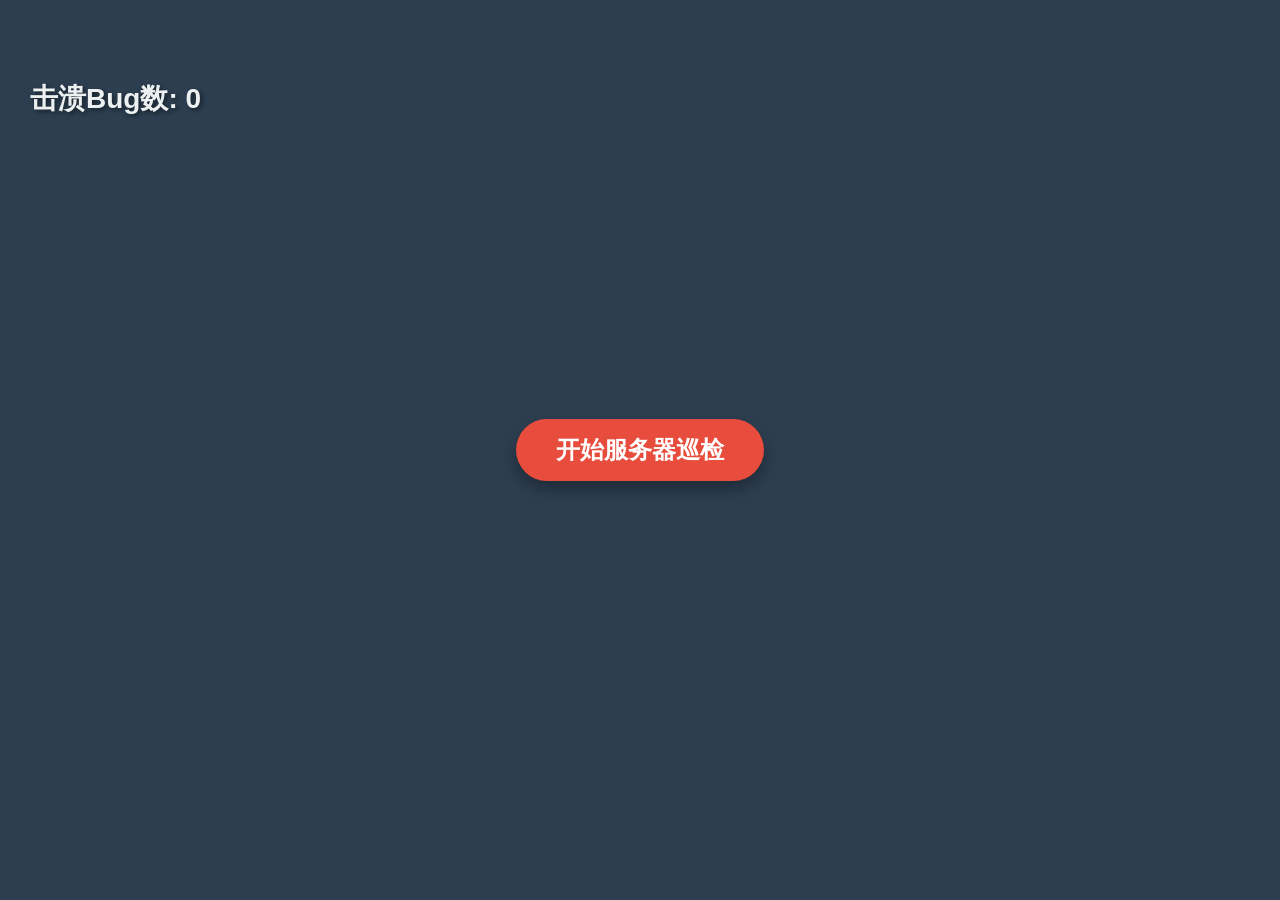
<file: index.html>
<!DOCTYPE html>
<html lang="zh-CN">
<head>
    <meta charset="UTF-8">
    <meta name="viewport" content="width=device-width, initial-scale=1.0, maximum-scale=1.0, user-scalable=no">
    <title>Hical的5050计划测试 - 极客快跑</title>
    <style>
        body, html { 
            margin: 0; padding: 0; width: 100%; height: 100%; 
            overflow: hidden; background-color: #2c3e50; 
            touch-action: none; font-family: 'Segoe UI', Tahoma, Geneva, Verdana, sans-serif; 
        }
        /* 按照规范预留安全区 */
        .safe-top { position: absolute; top: 0; left: 0; width: 100%; height: 60px; pointer-events: none; z-index: 10; }
        .safe-capsule { position: absolute; top: 0; right: 0; width: 160px; height: 100px; pointer-events: none; z-index: 10; }
        .safe-bottom { position: absolute; bottom: 0; left: 0; width: 100%; height: 60px; pointer-events: none; z-index: 10; }
        
        #gameCanvas { display: block; width: 100%; height: 100%; }
        #ui { 
            position: absolute; top: 80px; left: 30px; 
            font-size: 28px; font-weight: bold; color: #ecf0f1; 
            z-index: 5; pointer-events: none; text-shadow: 2px 2px 4px rgba(0,0,0,0.5);
        }
        #startBtn { 
            position: absolute; top: 50%; left: 50%; transform: translate(-50%, -50%); 
            padding: 15px 40px; font-size: 24px; font-weight: bold;
            background-color: #e74c3c; color: white; border: none; 
            border-radius: 50px; box-shadow: 0 8px 15px rgba(0,0,0,0.3); 
            z-index: 20; cursor: pointer; transition: transform 0.1s;
        }
        #startBtn:active { transform: translate(-50%, -50%) scale(0.95); }
    </style>
</head>
<body>
    <div class="safe-top"></div>
    <div class="safe-capsule"></div>
    <div class="safe-bottom"></div>
    
    <div id="ui">击溃Bug数: <span id="score">0</span></div>
    <button id="startBtn">开始服务器巡检</button>
    <canvas id="gameCanvas"></canvas>

    <script>
        // 引用指定的 CDN 音效
        const sndJump = new Audio('https://img.ssl.q1.com/gpt/sound/jump.wav');
        const sndOver = new Audio('https://img.ssl.q1.com/gpt/sound/gameover.wav');
        const sndLevelUp = new Audio('https://img.ssl.q1.com/gpt/sound/random/levelup.wav');

        const canvas = document.getElementById('gameCanvas');
        const ctx = canvas.getContext('2d');
        const startBtn = document.getElementById('startBtn');
        const scoreEl = document.getElementById('score');

        let width, height;
        let player = { x: 80, y: 0, width: 40, height: 40, vy: 0, gravity: 0.6, jumpPower: -12, isGrounded: false };
        let obstacles = [];
        let score = 0;
        let isPlaying = false;
        let frameCount = 0;
        let gameSpeed = 5;

        // 响应屏幕尺寸变化
        function resize() {
            width = window.innerWidth;
            height = window.innerHeight;
            canvas.width = width;
            canvas.height = height;
            if(!isPlaying) player.y = height - 60 - player.height;
        }
        window.addEventListener('resize', resize);
        resize();

        // 玩家跳跃逻辑
        function jump(e) {
            if (!isPlaying) return;
            // 防止触发按钮点击等默认事件
            if(e && e.target === startBtn) return; 
            
            if (player.isGrounded) {
                player.vy = player.jumpPower;
                player.isGrounded = false;
                sndJump.currentTime = 0;
                sndJump.play().catch(()=>{});
            }
        }

        // 绑定移动端触控和 PC 端鼠标点击
        window.addEventListener('touchstart', jump, {passive: false});
        window.addEventListener('mousedown', jump);

        // 生成障碍物（代表服务器Bug）
        function spawnObstacle() {
            let obsHeight = 30 + Math.random() * 50;
            obstacles.push({
                x: width,
                y: height - 60 - obsHeight,
                width: 30,
                height: obsHeight,
                passed: false
            });
        }

        function update() {
            if (!isPlaying) return;
            frameCount++;

            // 玩家重力物理
            player.vy += player.gravity;
            player.y += player.vy;

            // 地板碰撞检测（扣除底部60px安全区）
            let floorY = height - 60 - player.height;
            if (player.y >= floorY) {
                player.y = floorY;
                player.vy = 0;
                player.isGrounded = true;
            }

            // 控制障碍物生成频率
            let spawnRate = Math.max(50, 100 - Math.floor(score * 2));
            if (frameCount % spawnRate === 0) spawnObstacle();

            for (let i = obstacles.length - 1; i >= 0; i--) {
                let obs = obstacles[i];
                obs.x -= gameSpeed;

                // 碰撞检测
                if (player.x < obs.x + obs.width &&
                    player.x + player.width > obs.x &&
                    player.y < obs.y + obs.height &&
                    player.height + player.y > obs.y) {
                        gameOver();
                }

                // 计分逻辑
                if (!obs.passed && obs.x + obs.width < player.x) {
                    obs.passed = true;
                    score++;
                    scoreEl.innerText = score;
                    // 每 5 分提速并播放升级音效
                    if (score % 5 === 0) {
                        gameSpeed += 0.5;
                        sndLevelUp.currentTime = 0;
                        sndLevelUp.play().catch(()=>{});
                    }
                }

                // 移除屏幕外的障碍物
                if (obs.x + obs.width < 0) obstacles.splice(i, 1);
            }
        }

        function draw() {
            ctx.clearRect(0, 0, width, height);
            
            // 绘制赛道/地板
            ctx.fillStyle = '#34495e';
            ctx.fillRect(0, height - 60, width, 60);
            ctx.fillStyle = '#1abc9c';
            ctx.fillRect(0, height - 60, width, 5);

            // 绘制玩家 (蓝绿色方块)
            ctx.fillStyle = '#3498db';
            ctx.shadowBlur = 10;
            ctx.shadowColor = '#3498db';
            ctx.fillRect(player.x, player.y, player.width, player.height);
            ctx.shadowBlur = 0; // 重置阴影

            // 绘制障碍物 (红色危险方块)
            ctx.fillStyle = '#e74c3c';
            obstacles.forEach(obs => {
                ctx.fillRect(obs.x, obs.y, obs.width, obs.height);
            });
        }

        function loop() {
            update();
            draw();
            if (isPlaying) requestAnimationFrame(loop);
        }

        function startGame(e) {
            if(e) e.stopPropagation();
            isPlaying = true;
            score = 0;
            gameSpeed = 5;
            scoreEl.innerText = score;
            obstacles = [];
            frameCount = 0;
            player.y = height - 60 - player.height;
            player.vy = 0;
            startBtn.style.display = 'none';
            loop();
        }

        function gameOver() {
            isPlaying = false;
            sndOver.currentTime = 0;
            sndOver.play().catch(()=>{});
            startBtn.innerText = '节点崩溃, 重启试试';
            startBtn.style.display = 'block';
        }

        startBtn.addEventListener('click', startGame);
    </script>
</body>
</html>
</file>
